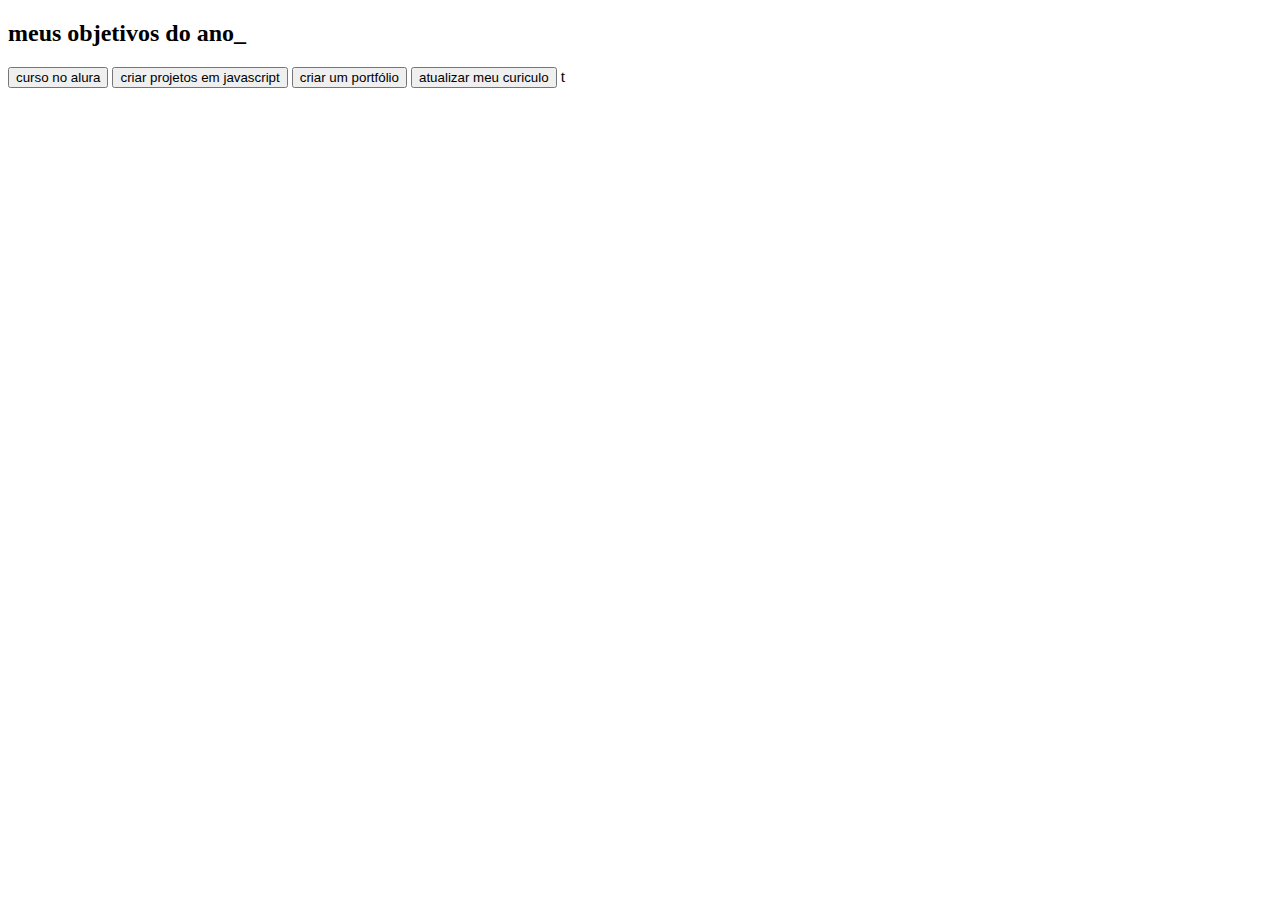
<file: index.html>
<!DOCTYPE html>
<html lang="en">
<head>
    <meta charset="UTF-8">
    <meta name="viewport" content="width=device-width, initial-scale=1.0">
    <title>meus objetivos do ano</title>
    <link rel="stylesheet" href="style.css">
</head>
<body>
    <section class="conteudo principal"></section>
    <h2 class="titulo principal"> meus objetivos do ano_</h2>
    <div class="botoẽs"></div>
    <button class="botão">curso no alura</button>
   <button class="botão">criar projetos em javascript</button>
   <button class="botão">criar um portfólio</button>
   <button class="botão">atualizar meu curiculo</button>
</body>
</html>t
</file>
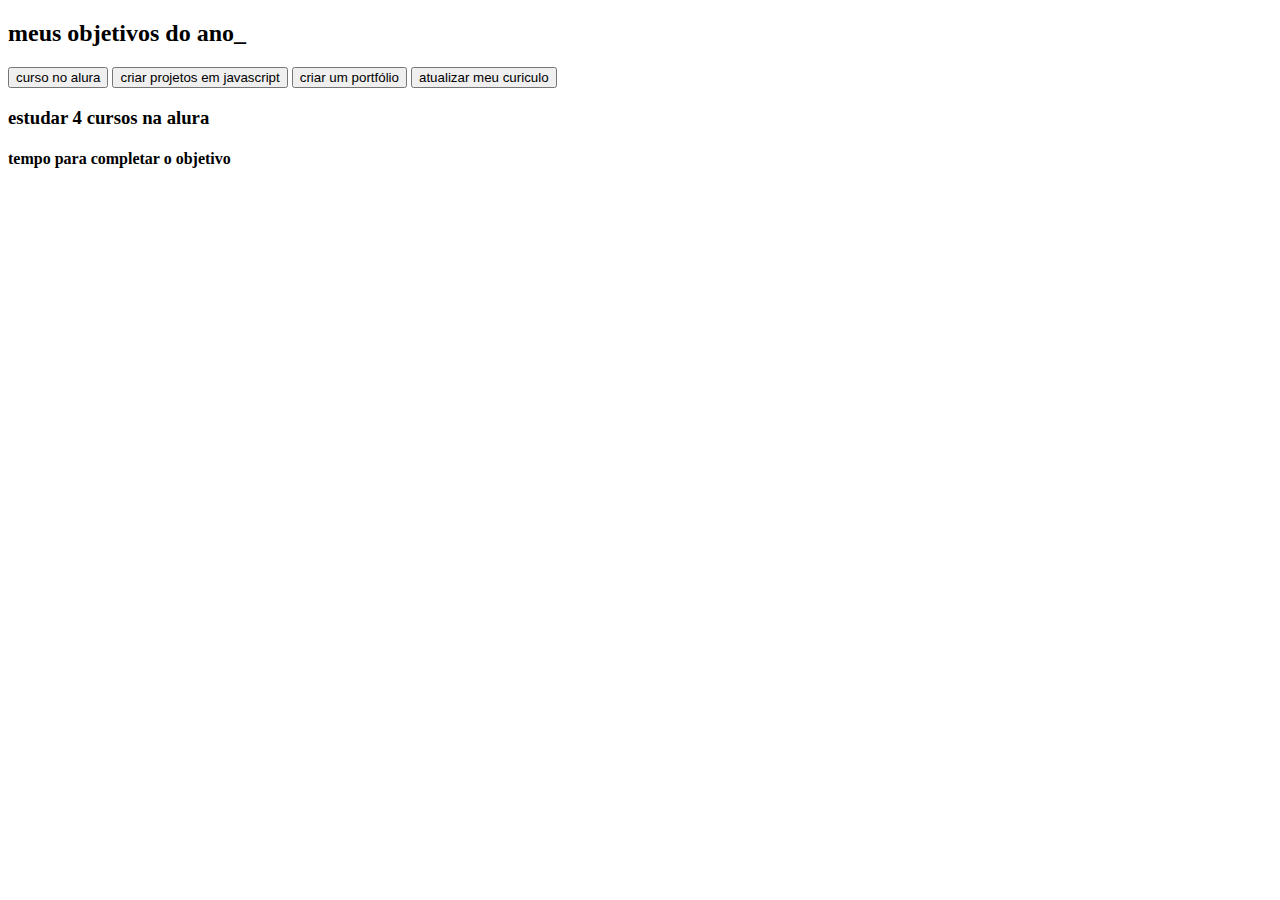
<file: index (1).html>
<!DOCTYPE html>
<html lang="en">
<head>
    <meta charset="UTF-8">
    <meta name="viewport" content="width=device-width, initial-scale=1.0">
    <title>meus objetivos do ano</title>
    <link rel="stylesheet" href="style.css">
</head>
<body>
    <section class="conteudo principal"></section>
    <h2 class="titulo principal"> meus objetivos do ano_</h2>
    <div class="botoẽs"></div>
    <button class="botão">curso no alura</button>
   <button class="botão">criar projetos em javascript</button>
   <button class="botão">criar um portfólio</button>
   <button class="botão">atualizar meu curiculo</button>
</body>
</html>
<div class=",,botoes,,>"
<buton class=",,botao ativo,,>cursos na alura</button>"
    <button class=",,botao,,>atualizar meu curriculo<
        button>
    </dic>"
    <div class="aba-textos">
         <div class="aba conteudo">
            <h3 class="aba- conteudo-titulo-principal">estudar
   4 cursos na alura</h3>
                      <h4 class="aba-conteudo-titulo-principal">tempo
     para completar o objetivo</h4>
         </div>
    <div class="abas-textos">
        <div class="aba-conteudo ativo">
            <h3 class="aba-conteudo-titulo-
principal">estudar 4 cursos na alura</h3>
          <
        </div>
    </div>
</file>
<file: style.css>
.conteudo-principal {
display: flex;
flex-direction: column;
justify-content: center;
align-items: center;
max-width: 1200px;
width: 100%;
margin: 0 auto;
}
.titulo-principal { 
text-align: left;
width: 100%;
font-size: 32px;
}
.aba-textos {
    background-color: var(--texto-fundo);
    padding: 40px;
    border-radius: 0 0 40px 40px;
}
.aba-conteudo {
    display:none;
}
.aba-conteudo-titulo-principal {
    font: size 28px;
    text-aliza:center
}
.aba-conteudo-titulo-secundario {
    text-align:center;
    color: var(--verde);
    text-transform: uppercase;
}
</file>
